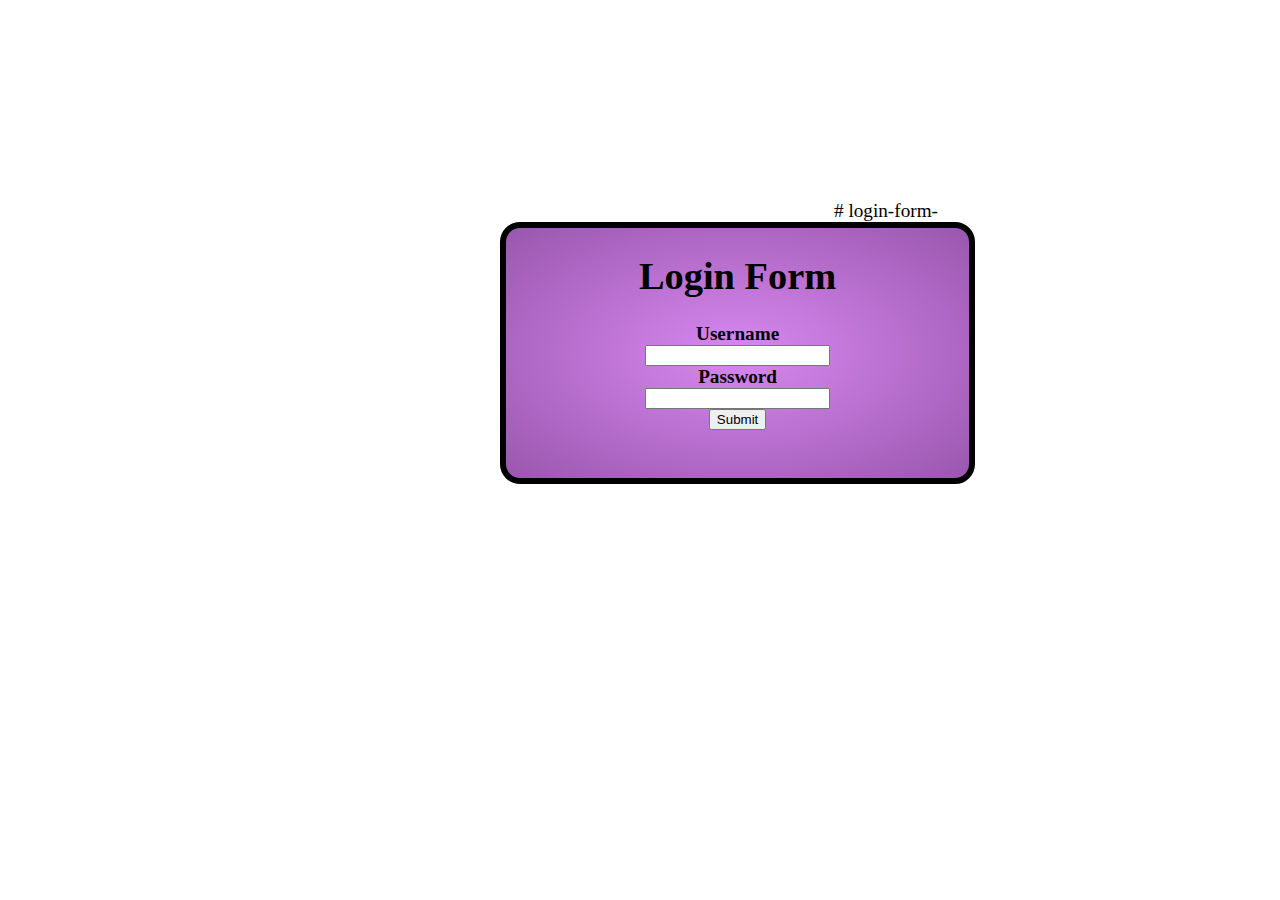
<file: index.html>
# login-form-
<!doctype html>
<html>
    <head>
    <title>
        Log in form
    </title>
    <link rel="stylesheet" href="https://cdnjs.cloudflare.com/ajax/libs/font-awesome/6.4.0/css/all.min.css" integrity="sha512-iecdLmaskl7CVkqkXNQ/ZH/XLlvWZOJyj7Yy7tcenmpD1ypASozpmT/E0iPtmFIB46ZmdtAc9eNBvH0H/ZpiBw==" crossorigin="anonymous" referrerpolicy="no-referrer" />
    <link href="style.css" rel="stylesheet">
    <link rel="stylesheet" href="https://cdnjs.cloudflare.com/ajax/libs/font-awesome/6.4.0/css/all.min.css" integrity="sha512-iecdLmaskl7CVkqkXNQ/ZH/XLlvWZOJyj7Yy7tcenmpD1ypASozpmT/E0iPtmFIB46ZmdtAc9eNBvH0H/ZpiBw==" crossorigin="anonymous" referrerpolicy="no-referrer" />
    </head>
    <body>
        <div>
            <h1> Login Form</h1>
            <label class="label1"><i class="fa-solid fa-user"></i><b>Username</b></label><br>
            <input  class="inputStyle"type="text"><br>
            <label class="label1"> <i class="fa-solid fa-lock"></i><b>Password</b></label><br>
            <input class="inputStyle"type="password"><br>
        <button>Submit</button>
        </body>
</html>
</file>
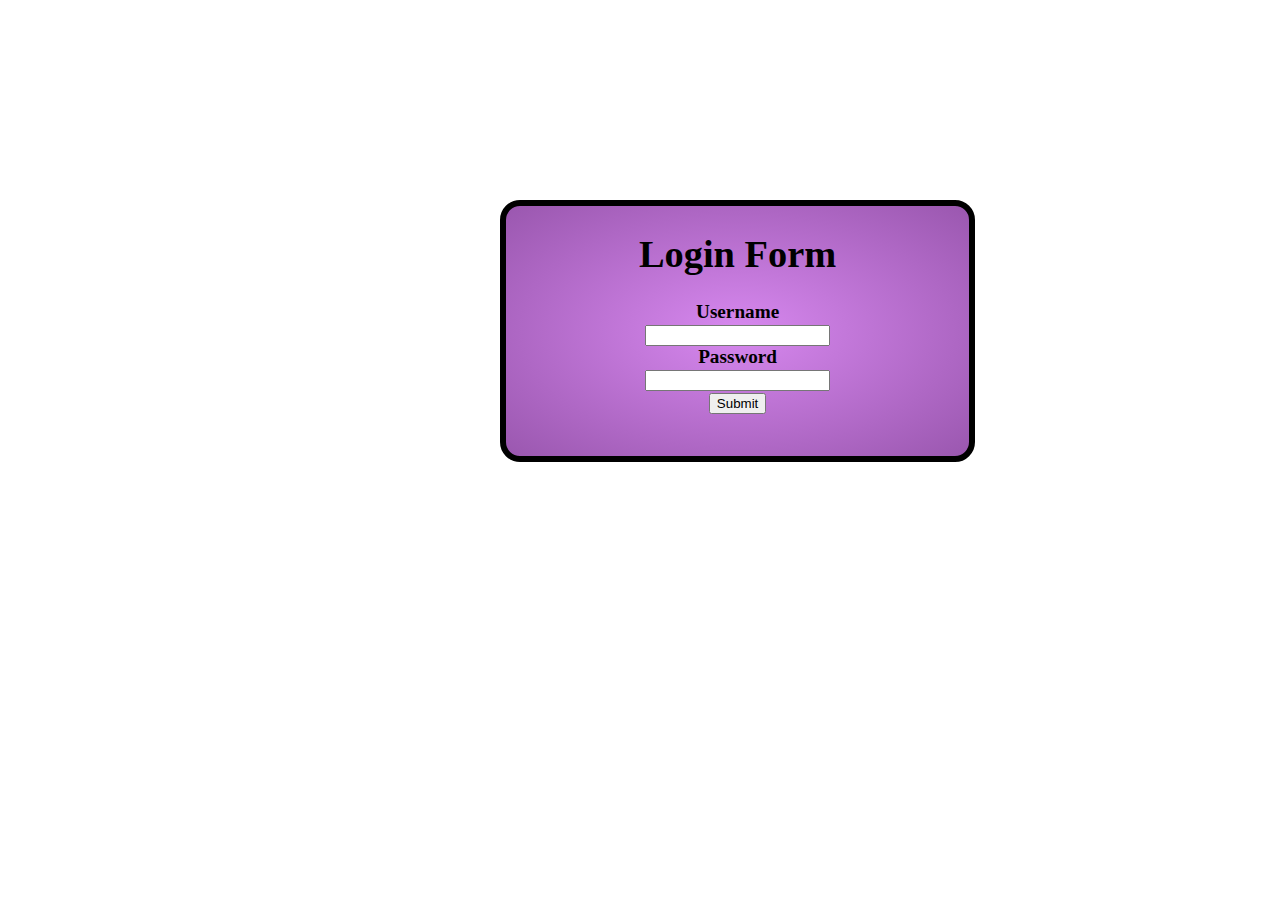
<file: lindex.html>
<!doctype html>
<html>
    <head>
    <title>
        Log in form
    </title>
    <link rel="stylesheet" href="https://cdnjs.cloudflare.com/ajax/libs/font-awesome/6.4.0/css/all.min.css" integrity="sha512-iecdLmaskl7CVkqkXNQ/ZH/XLlvWZOJyj7Yy7tcenmpD1ypASozpmT/E0iPtmFIB46ZmdtAc9eNBvH0H/ZpiBw==" crossorigin="anonymous" referrerpolicy="no-referrer" />
    <link href="style.css" rel="stylesheet">
    <link rel="stylesheet" href="https://cdnjs.cloudflare.com/ajax/libs/font-awesome/6.4.0/css/all.min.css" integrity="sha512-iecdLmaskl7CVkqkXNQ/ZH/XLlvWZOJyj7Yy7tcenmpD1ypASozpmT/E0iPtmFIB46ZmdtAc9eNBvH0H/ZpiBw==" crossorigin="anonymous" referrerpolicy="no-referrer" />
    </head>
    <body>
        <div>
            <h1> Login Form</h1>
            <label class="label1"><i class="fa-solid fa-user"></i><b>Username</b></label><br>
            <input  class="inputStyle"type="text"><br>
            <label class="label1"> <i class="fa-solid fa-lock"></i><b>Password</b></label><br>
            <input class="inputStyle"type="password"><br>
        <button>Submit</button>
        </body>
</html>
</file>
<file: style.css>
body{
    text-align: center;
    margin-left:500px;
    margin-top: 200px;
    margin-bottom: 200px;
    background-image: radial-gradient(rgb(200, 139, 139)rgb(239, 174, 174),rgb(200, 139, 139));
    font-family: Georgia, 'Times New Roman', Times, serif;
    font-size: larger;
}
div{
    text-align: center;
    border: 6px solid black;
    border-radius:20px;
    width:60%;
    height:250px;
    background-image: radial-gradient(rgb(215, 136, 239),rgb(154, 87, 175));
}
.label1{
    margin:50px;
    padding: 30px;
}
</file>
